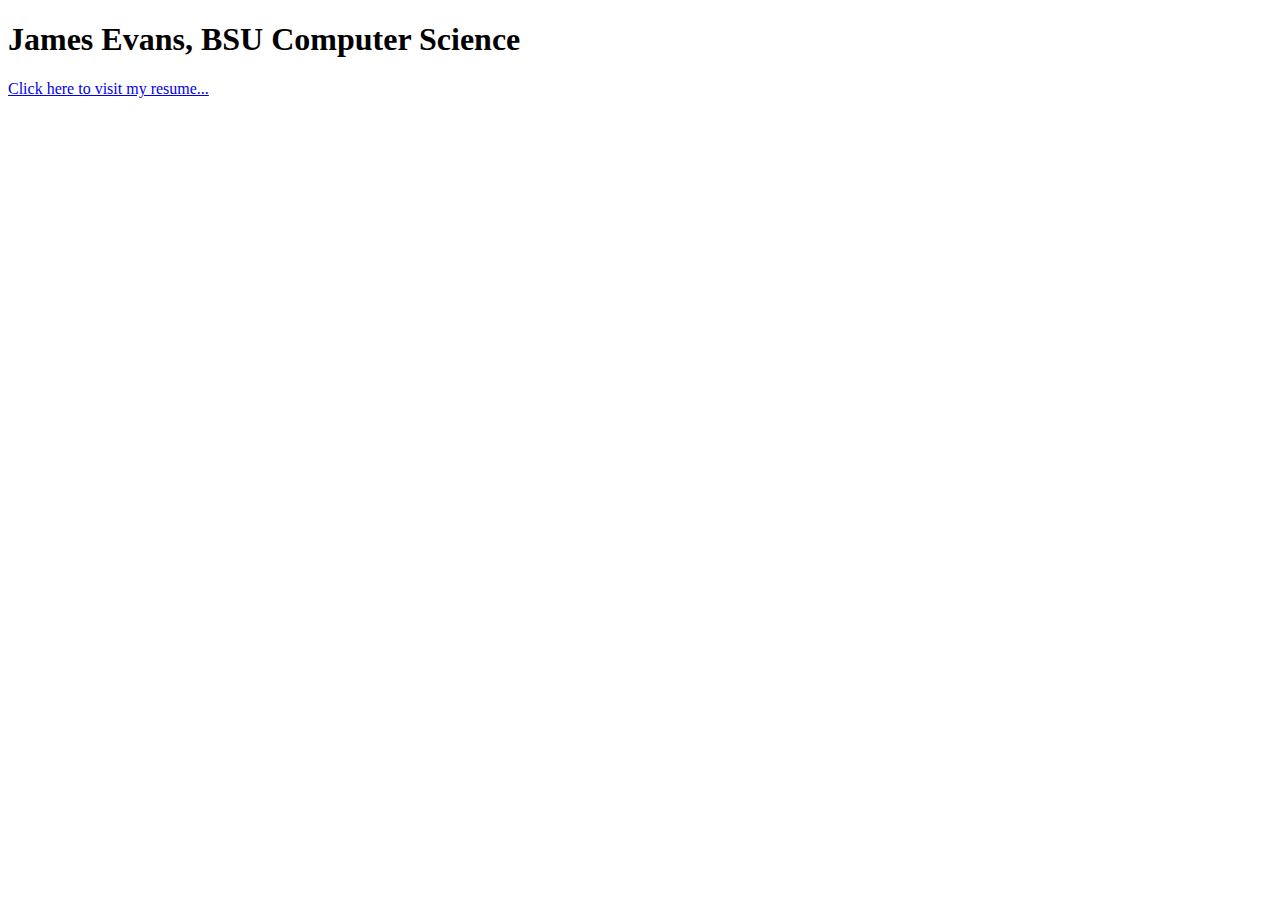
<file: index.html>
<!DOCTYPE html>
<html lang="en">
    <head>
        <meta charset="utf-8">
        <meta name="viewport" content="width=device-width, initial-scale=1, shrink-to-fit=no">
        <title>James C. Evans</title>
    </head>

<body>
    <header>
        <h1 class="header">James Evans, BSU Computer Science</h1>
    </header>
    
    <div>
        <a href="project.html">Click here to visit my resume...</a>
    </div>
</body>
</html>
</file>
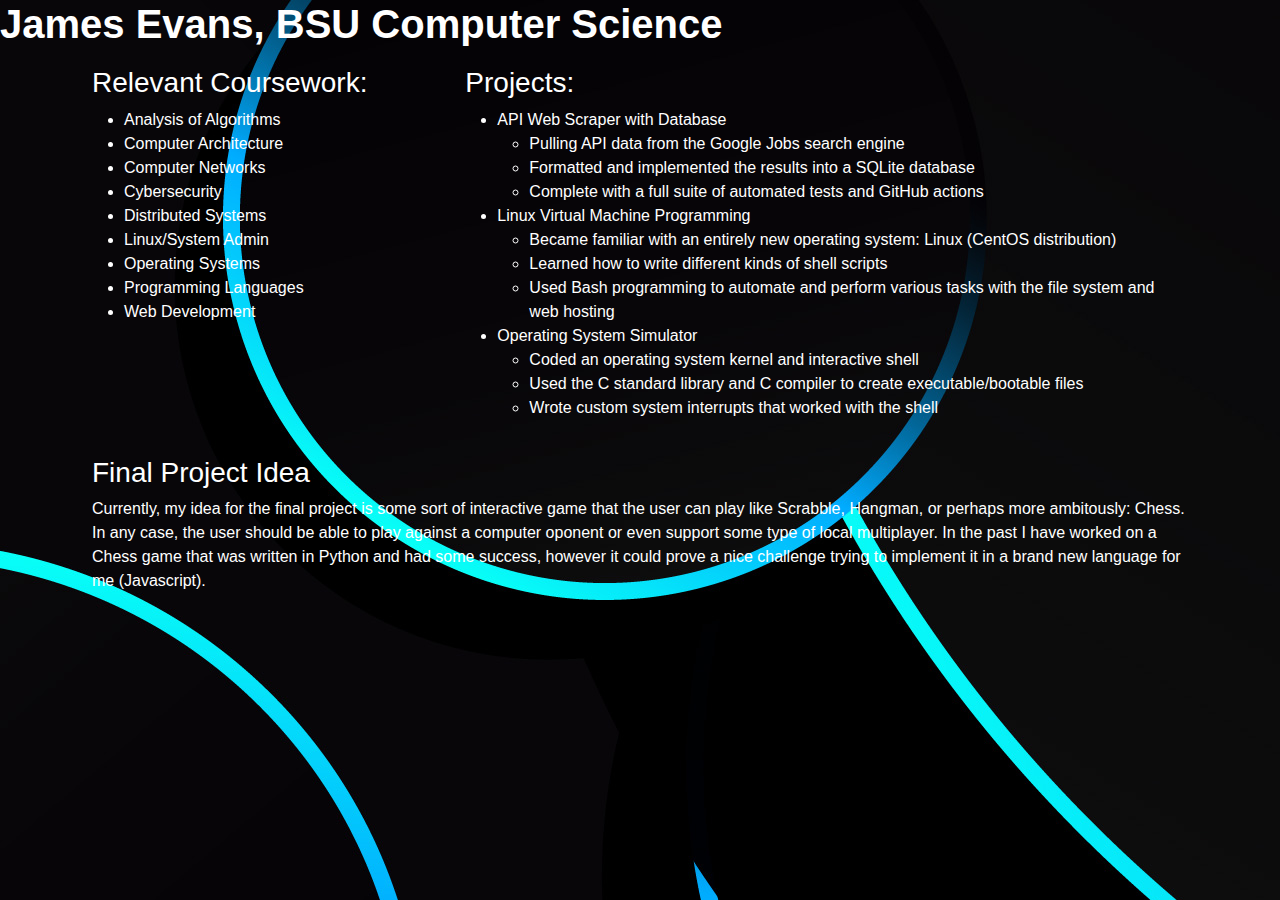
<file: project.html>
<!DOCTYPE html>
<html lang="en">
<head>
    <meta charset="utf-8">
    <meta name="viewport" content="width=device-width, initial-scale=1, shrink-to-fit=no">
    <link rel="stylesheet" href="https://cdn.jsdelivr.net/npm/bootstrap@5.1.3/dist/css/bootstrap.min.css" >
    <link rel="stylesheet" href="main.css">
    <title>James C. Evans</title>

    <style>
		@media only screen and (min-width:961px)
		{}
		@media only screen and (min-width:721px) and (max-width:960px)
		{}
		@media only screen and (max-width:720px)
		{}
  </style>
</head>

<body>
    <header>
        <h1 class="header">James Evans, BSU Computer Science</h1>
    </header>
    
    <div>
        <main class="container">
            <div class="row">
                <div class="col-lg-4">
                    <h3>Relevant Coursework:</h3>
                    <p1>
                        <ul>
                            <li>Analysis of Algorithms</li>
                            <li>Computer Architecture</li>
                            <li>Computer Networks</li>
                            <li>Cybersecurity</li>
                            <li>Distributed Systems</li>
                            <li>Linux/System Admin</li>
                            <li>Operating Systems</li>
                            <li>Programming Languages</li>
                            <li>Web Development</li>
                        </ul>
                    </p1>
                </div>

                <div class="col-lg-8">
                    <h3>Projects:</h3>
                    <p1>
                        <ul>
                            <li>API Web Scraper with Database</li>
                                <ul>
                                    <li>Pulling API data from the Google Jobs search engine</li>
                                    <li>Formatted and implemented the results into a SQLite database</li>
                                    <li>Complete with a full suite of automated tests and GitHub actions</li>
                                </ul>

                            <li>Linux Virtual Machine Programming</li>
                                <ul>
                                    <li>Became familiar with an entirely new operating system: Linux (CentOS distribution)</li>
                                    <li>Learned how to write different kinds of shell scripts</li>
                                    <li>Used Bash programming to automate and perform various tasks with the file system and web hosting</li>
                                </ul>

                            <li>Operating System Simulator</li>
                                <ul>
                                    <li>Coded an operating system kernel and interactive shell</li>
                                    <li>Used the C standard library and C compiler to create executable/bootable files</li>
                                    <li>Wrote custom system interrupts that worked with the shell</li>
                                </ul>
                        </ul>
                    </p1>
                </div>
            </div>

            <div class="row">
                <h3>Final Project Idea</h3>
                <p1>
                    Currently, my idea for the final project is some sort of interactive game that the user can play like Scrabble,
                    Hangman, or perhaps more ambitously: Chess. In any case, the user should be able to play against a 
                    computer oponent or even support some type of local multiplayer. In the past I have worked on a Chess game that was 
                    written in Python and had some success, however it could prove a nice challenge trying to implement it in a brand 
                    new language for me (Javascript).
                </p1>
            </div>
        </main>
    </div>
</body>
</html>
</file>
<file: main.css>
.row{
    padding: 10px;
}
.header{
    font-weight: bold;
}
body{
    background-image: url("background.jpg");
    font-family: Arial;
    color: white;
}
</file>
